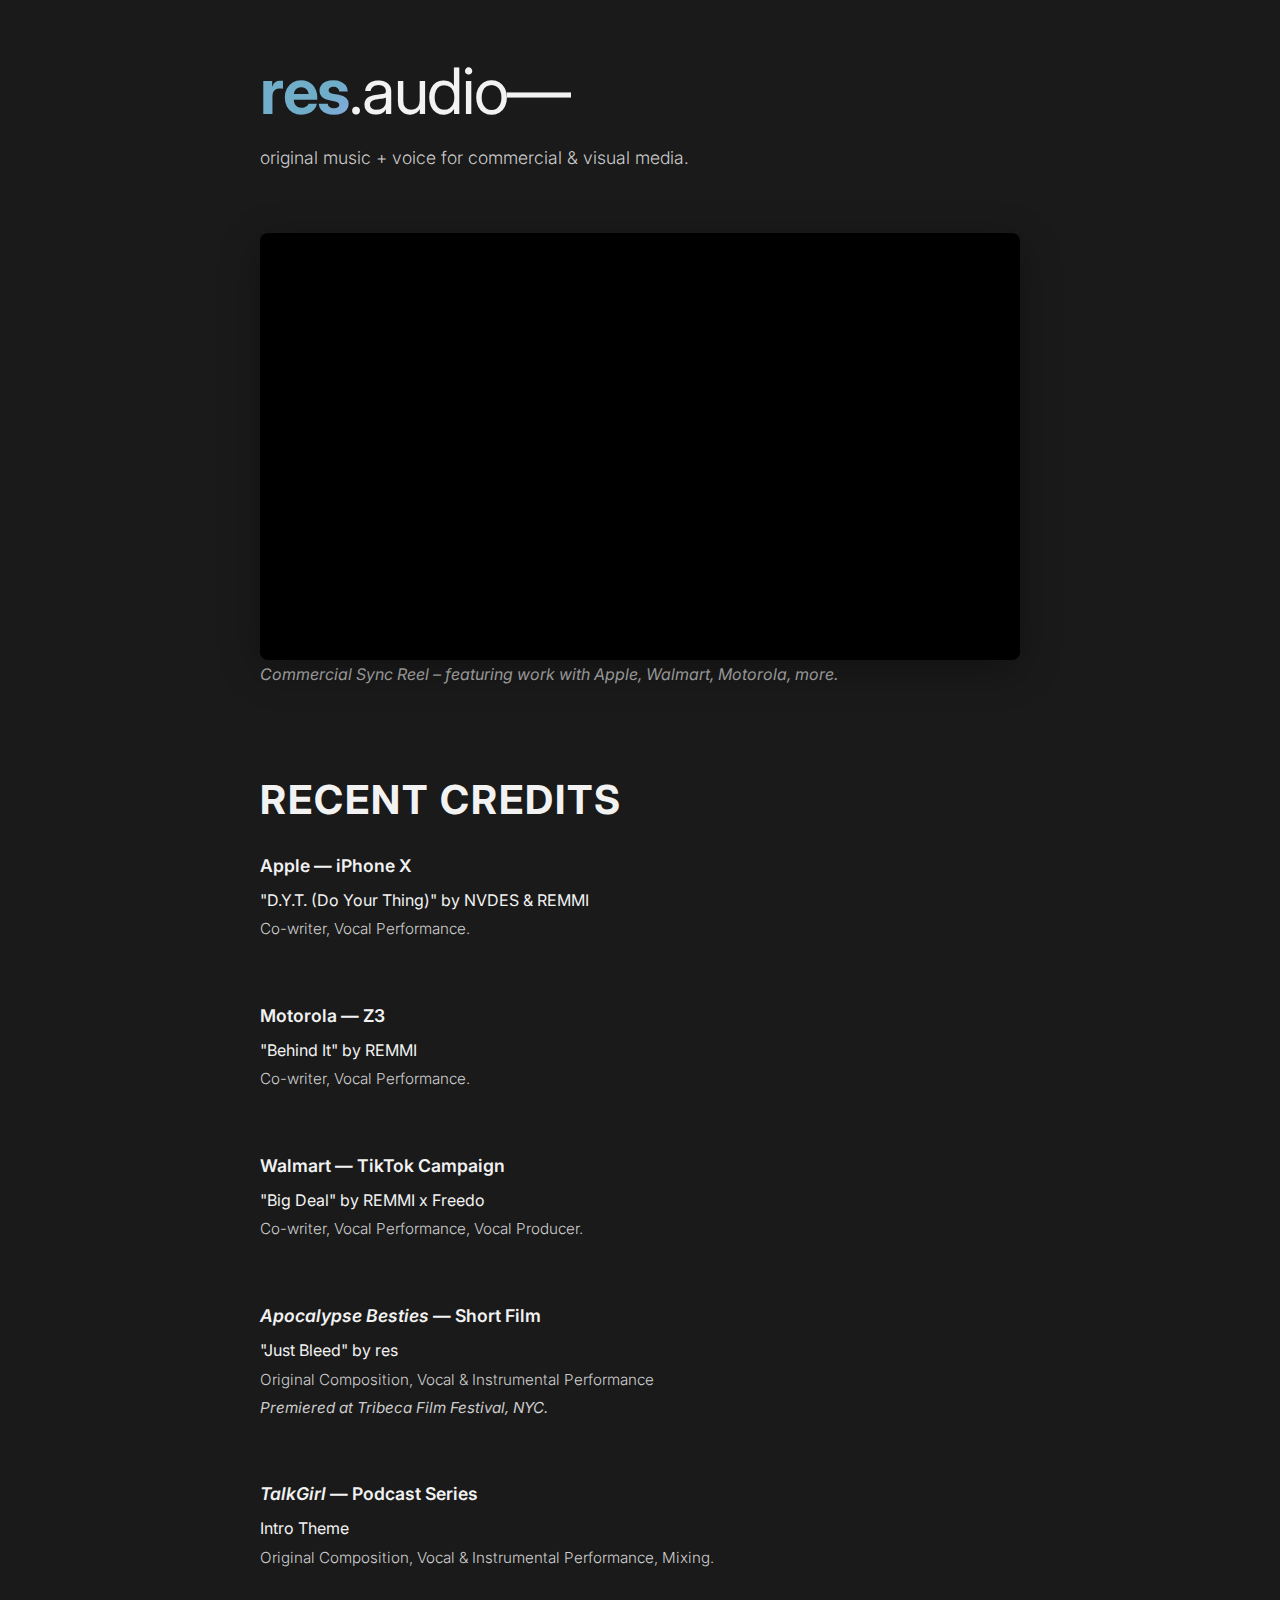
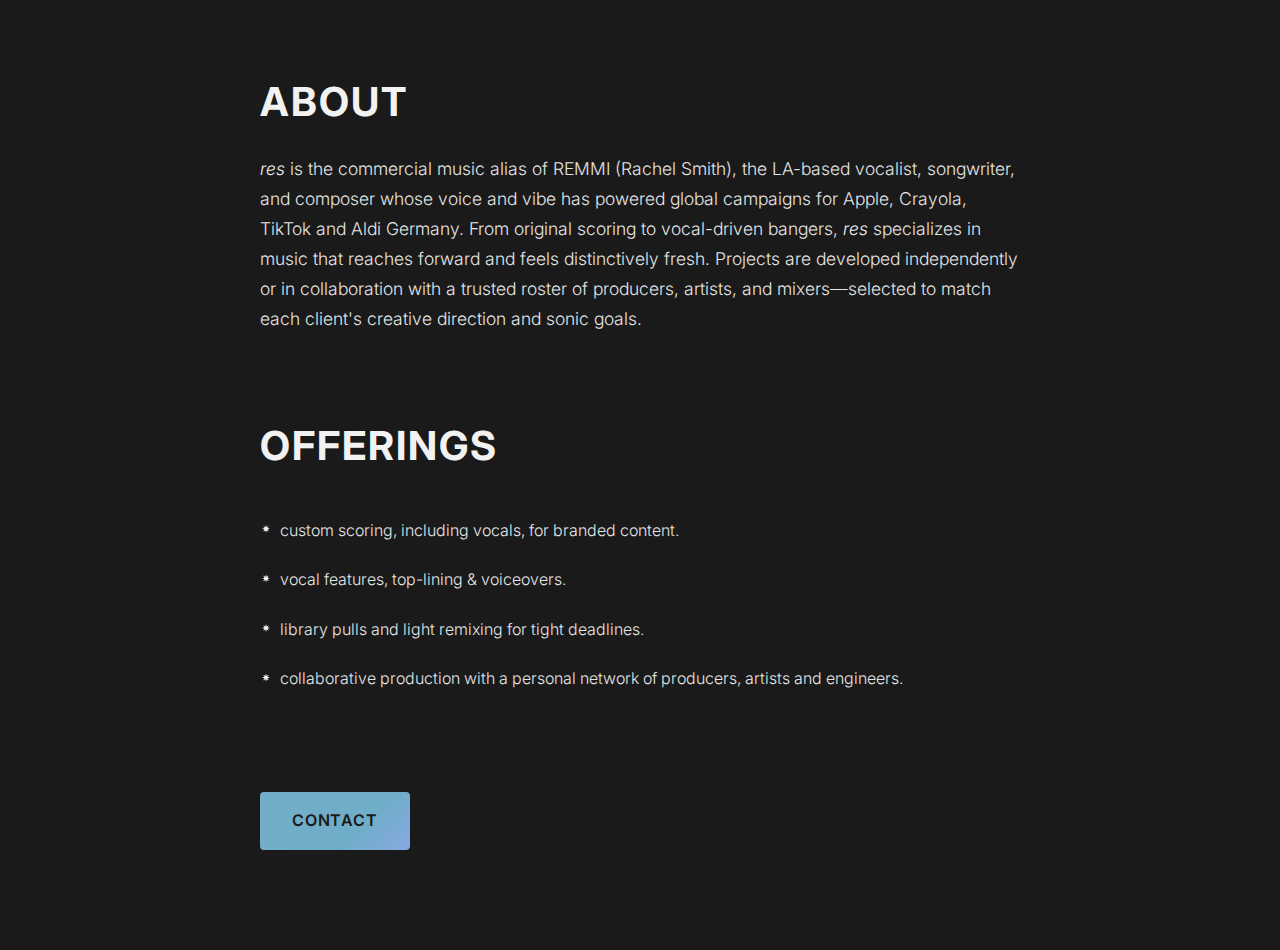
<file: index.html>
<!DOCTYPE html>
<html lang="en">
<head>
    <meta charset="UTF-8">
    <meta name="viewport" content="width=device-width, initial-scale=1.0">
    <title>res.audio — original music + voice for commercial & visual media</title>

    <!-- Favicon -->
    <link rel="icon" type="image/x-icon" href="/res.ico">
    <link rel="icon" type="image/png" sizes="32x32" href="/favicon-32x32.png">
    <link rel="icon" type="image/png" sizes="16x16" href="/favicon-16x16.png">
    <link rel="apple-touch-icon" sizes="180x180" href="/apple-touch-icon.png">
    
    <style>
        @import url('https://fonts.googleapis.com/css2?family=Inter:wght@300;400;500;600;700&display=swap');
        
        * {
            margin: 0;
            padding: 0;
            box-sizing: border-box;
        }
        
        body {
            font-family: 'Inter', -apple-system, BlinkMacSystemFont, 'Segoe UI', Roboto, Oxygen, Ubuntu, Cantarell, sans-serif;
            background-color: #1a1a1a;
            color: #f2f2f2;
            line-height: 1.6;
            font-size: 16px;
            font-weight: 400;
        }
        
        .container {
            max-width: 800px;
            margin: 0 auto;
            padding: 40px 20px;
        }
        
        h1 {
            font-size: clamp(2.5rem, 5vw, 4rem);
            font-weight: 400;
            margin-bottom: 2px;
            letter-spacing: -0.02em;
        }
        
        h1 b {
            background: linear-gradient(135deg, #72aeca, #70adc9, #a1a5fc, #ff6b9d, #f39c12, #2ecc71, #72aeca);
            background-size: 400% 400%;
            background-clip: text;
            -webkit-background-clip: text;
            -webkit-text-fill-color: transparent;
            color: transparent;
            font-weight: 700;
            position: relative;
            z-index: auto;
            animation: gradientShift 8s ease-in-out infinite;
       }
        
        @keyframes gradientShift {
            0% {
                background-position: 0% 50%;
            }
            50% {
                background-position: 100% 50%;
            }
            100% {
                background-position: 0% 50%;
            }
        }
            
   .tagline {
            font-size: clamp(0.9rem, 2vw, 1.1rem);
            color: #cccccc;
            margin-bottom: 60px;
            margin-top: 0;
            font-weight: 300;
        }
        
        .video-container {
            position: relative;
            width: 100%;
            max-width: 100%;
            margin: 60px 0 2px 0;
            background: #000;
            border-radius: 8px;
            overflow: hidden;
            box-shadow: 0 10px 40px rgba(0, 0, 0, 0.3);
            height: 0;
            padding-bottom: 56.25%; /* 16:9 aspect ratio */
        }
        
        .video-container iframe {
            position: absolute;
            top: 0;
            left: 0;
            width: 100%;
            height: 100%;
            border: none;
            z-index: 1;
        }
        
        .video-description {
            font-style: italic;
            color: #aaaaaa;
            margin-top: 0;
            margin-bottom: 60px;
            font-size: clamp(0.85rem, 1.8vw, 1rem);
        }
        
        h2 {
            font-size: clamp(1.8rem, 3.5vw, 2.5rem);
            font-weight: 700;
            margin: 80px 0 20px 0;
            text-transform: uppercase;
            letter-spacing: 0.05em;
        }
        
        .credits-section {
            margin: 60px 0;
        }
        
        .credit-item {
            margin-bottom: 40px;
            padding-bottom: 20px;
        }
        
        .credit-title {
            font-weight: 600;
            margin-bottom: 8px;
            font-size: clamp(0.95rem, 2vw, 1.1rem);
        }
        
        .credit-song {
            margin-bottom: 4px;
            font-size: clamp(0.9rem, 1.8vw, 1rem);
        }
        
        .credit-role {
            color: #cccccc;
            font-size: clamp(0.85rem, 1.8vw, 0.95rem);
            font-weight: 300;
        }
        
        .credit-special {
            font-style: italic;
            color: #cccccc;
            margin-top: 4px;
            font-size: clamp(0.85rem, 1.8vw, 0.95rem);
        }
        
        .about-section {
            margin: 80px 0 60px 0;
        }
        
        .about-text {
            font-size: clamp(0.95rem, 2vw, 1.1rem);
            line-height: 1.7;
            color: #e6e6e6;
            font-weight: 300;
        }
        
        .about-text em {
            font-style: italic;
            color: #f2f2f2;
        }
        
        .offerings-section {
            margin: 80px 0 60px 0;
        }
        
        .offerings-list {
            list-style: none;
            margin-top: 40px;
        }
        
        .offerings-list li {
            margin-bottom: 24px;
            padding-left: 20px;
            position: relative;
            font-size: clamp(0.9rem, 1.8vw, 1rem);
            color: #e6e6e6;
            font-weight: 300;
            line-height: 1.6;
        }
        
        .offerings-list li::before {
            content: "";
            position: absolute;
            left: 2px;
            top: 0.7em;
            width: 8px;
            height: 8px;
            background-color: #f2f2f2;
            clip-path: polygon(50% 0%, 59% 30%, 85% 15%, 70% 41%, 100% 50%, 70% 59%, 85% 85%, 59% 70%, 50% 100%, 41% 70%, 15% 85%, 30% 59%, 0% 50%, 30% 41%, 15% 15%, 41% 30%);
            transform: translateY(-50%);
            
        }
        
       .contact-button {
            display: inline-block;
            background: linear-gradient(135deg, #72aeca, #70adc9, #a1a5fc, #ff6b9d, #f39c12, #2ecc71, #72aeca);
            background-size: 400% 400%;
            color: #1a1a1a;
            padding: 16px 32px;
            text-decoration: none;
            text-transform: uppercase;
            letter-spacing: 0.05em;
            font-weight: 600;
            font-size: clamp(0.9rem, 1.8vw, 1rem);
            border-radius: 4px;
            transition: transform 0.3s ease, box-shadow 0.3s ease;
            margin-top: 40px;
            animation: gradientShift 8s ease-in-out infinite;
        }
        
        .contact-button:hover {
            transform: translateY(-2px);
            box-shadow: 0 8px 25px rgba(255, 255, 255, 0.1);
        }
        
        /* Mobile optimizations */
        @media (max-width: 768px) {
            .container {
                padding: 30px 16px;
            }
            
            h1 {
                margin-bottom: 12px;
            }
            
            .tagline {
                margin-bottom: 40px;
            }
            
            .video-container {
                margin: 40px 0;
            }
            
            h2 {
                margin: 60px 0 30px 0;
            }
            
            .credit-item {
                margin-bottom: 32px;
                padding-bottom: 16px;
            }
            
            .about-section {
                margin: 60px 0 40px 0;
            }
            
            .offerings-section {
                margin: 60px 0 40px 0;
            }
            
            .offerings-list li {
                margin-bottom: 20px;
            }
            
            .contact-button {
                padding: 14px 28px;
                margin-top: 32px;
            }
        }
        
        @media (max-width: 480px) {
            .container {
                padding: 24px 12px;
            }
            
            h2 {
                margin: 50px 0 25px 0;
            }
        }
    </style>
</head>
<body>
    <div class="container">
        <header>
            <h1><b>res</b>.audio—</h1>
            <p class="tagline">original music + voice for commercial & visual media.</p>
        </header>

        <section class="hero">
            <div class="video-container">
                <iframe 
                    src="https://player.vimeo.com/video/1102661278" 
                    width="100%" 
                    height="100%" 
                    frameborder="0" 
                    allow="autoplay; fullscreen; picture-in-picture" 
                    allowfullscreen
                    style="position: absolute; top: 0; left: 0; width: 100%; height: 100%;">
                </iframe>
            </div>
            <p class="video-description">Commercial Sync Reel – featuring work with Apple, Walmart, Motorola, more.</p>
        </section>

        <section class="credits-section">
            <h2>Recent Credits</h2>
            
            <div class="credit-item">
                <div class="credit-title">Apple — iPhone X</div>
                <div class="credit-song">"D.Y.T. (Do Your Thing)" by NVDES & REMMI</div>
                <div class="credit-role">Co-writer, Vocal Performance.</div>
            </div>
            
            <div class="credit-item">
                <div class="credit-title">Motorola — Z3</div>
                <div class="credit-song">"Behind It" by REMMI</div>
                <div class="credit-role">Co-writer, Vocal Performance.</div>
            </div>
            
            <div class="credit-item">
                <div class="credit-title">Walmart — TikTok Campaign</div>
                <div class="credit-song">"Big Deal" by REMMI x Freedo</div>
                <div class="credit-role">Co-writer, Vocal Performance, Vocal Producer.</div>
            </div>
            
            <div class="credit-item">
                <div class="credit-title"><em>Apocalypse Besties</em> — Short Film</div>
                <div class="credit-song">"Just Bleed" by res</div>
                <div class="credit-role">Original Composition, Vocal & Instrumental Performance</div>
                <div class="credit-special">Premiered at Tribeca Film Festival, NYC.</div>
            </div>
            
            <div class="credit-item">
                <div class="credit-title"><em>TalkGirl</em> — Podcast Series</div>
                <div class="credit-song">Intro Theme</div>
                <div class="credit-role">Original Composition, Vocal & Instrumental Performance, Mixing.</div>
            </div>
        </section>

        <section class="about-section">
            <h2>About</h2>
            <p class="about-text">
                <em>res</em> is the commercial music alias of REMMI (Rachel Smith), the LA-based vocalist, songwriter, and composer whose voice and vibe has powered global campaigns for Apple, Crayola, TikTok and Aldi Germany. From original scoring to vocal-driven bangers, <em>res</em> specializes in music that reaches forward and feels distinctively fresh. Projects are developed independently or in collaboration with a trusted roster of producers, artists, and mixers—selected to match each client's creative direction and sonic goals.
            </p>
        </section>

        <section class="offerings-section">
            <h2>Offerings</h2>
            <ul class="offerings-list">
                <li>custom scoring, including vocals, for branded content.</li>
                <li>vocal features, top-lining & voiceovers.</li>
                <li>library pulls and light remixing for tight deadlines.</li>
                <li>collaborative production with a personal network of producers, artists and engineers.</li>
            </ul>
        </section>
        
        <footer>
            <a href="mailto:rachel@res.audio?subject=res.audio Inquiry" class="contact-button">Contact</a>
        </footer>
    </div>
    
    <div style="height: 60px;"></div>
</body>
</html>
</file>
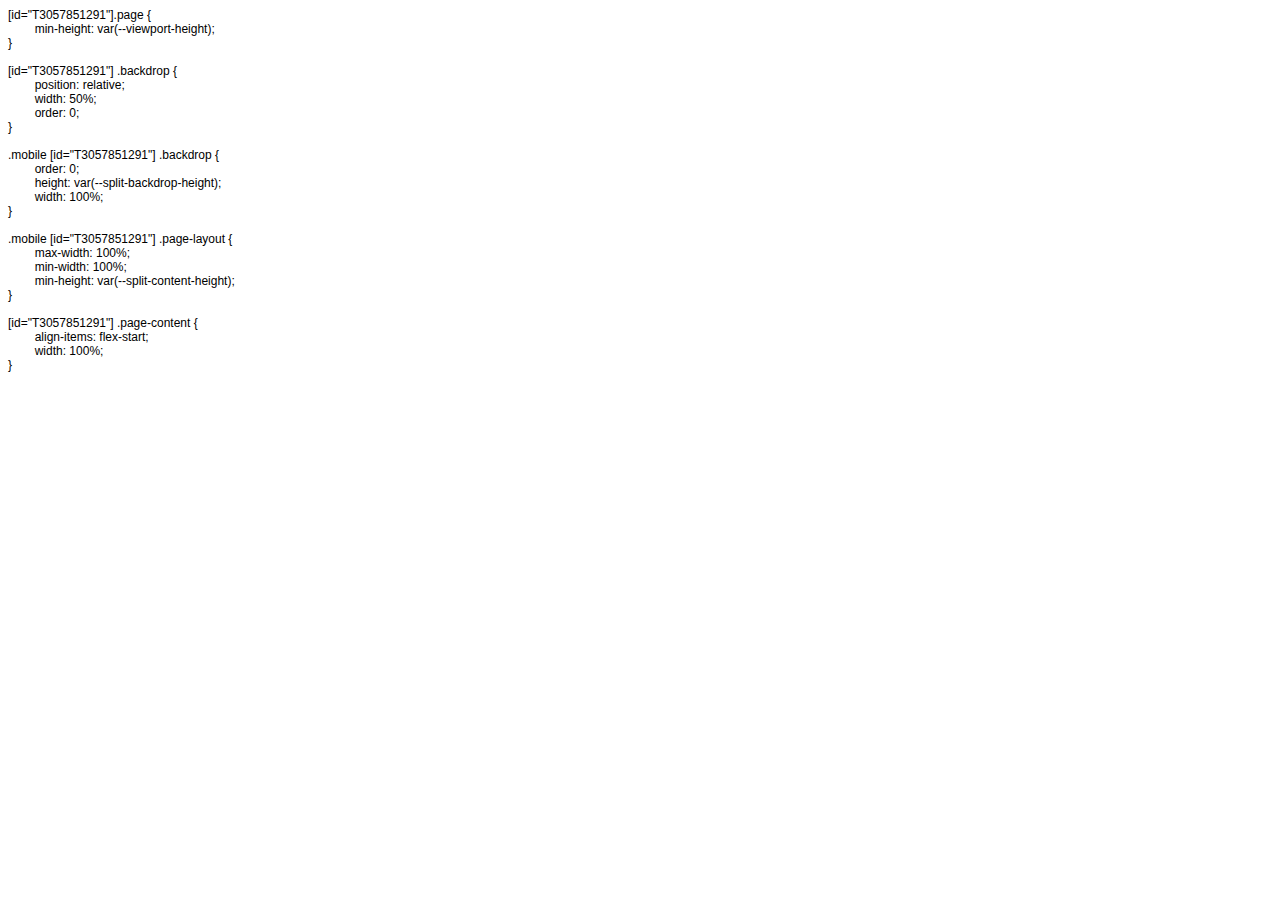
<file: css.html>
<!DOCTYPE html PUBLIC "-//W3C//DTD HTML 4.01//EN" "http://www.w3.org/TR/html4/strict.dtd">
<html>
<head>
  <meta http-equiv="Content-Type" content="text/html; charset=utf-8">
  <meta http-equiv="Content-Style-Type" content="text/css">
  <title></title>
  <meta name="Generator" content="Cocoa HTML Writer">
  <meta name="CocoaVersion" content="2575.4">
  <style type="text/css">
    p.p1 {margin: 0.0px 0.0px 0.0px 0.0px; font: 12.0px Helvetica}
    p.p2 {margin: 0.0px 0.0px 0.0px 0.0px; font: 12.0px Helvetica; min-height: 14.0px}
    span.Apple-tab-span {white-space:pre}
  </style>
</head>
<body>
<p class="p1">[id="T3057851291"].page {</p>
<p class="p1"><span class="Apple-tab-span">	</span>min-height: var(--viewport-height);</p>
<p class="p1">}</p>
<p class="p2"><br></p>
<p class="p1">[id="T3057851291"] .backdrop {</p>
<p class="p1"><span class="Apple-tab-span">	</span>position: relative;</p>
<p class="p1"><span class="Apple-tab-span">	</span>width: 50%;</p>
<p class="p1"><span class="Apple-tab-span">	</span>order: 0;</p>
<p class="p1">}</p>
<p class="p2"><br></p>
<p class="p1">.mobile [id="T3057851291"] .backdrop {</p>
<p class="p1"><span class="Apple-tab-span">	</span>order: 0;</p>
<p class="p1"><span class="Apple-tab-span">	</span>height: var(--split-backdrop-height);</p>
<p class="p1"><span class="Apple-tab-span">	</span>width: 100%;</p>
<p class="p1">}</p>
<p class="p2"><br></p>
<p class="p1">.mobile [id="T3057851291"] .page-layout {</p>
<p class="p1"><span class="Apple-tab-span">	</span>max-width: 100%;</p>
<p class="p1"><span class="Apple-tab-span">	</span>min-width: 100%;</p>
<p class="p1"><span class="Apple-tab-span">	</span>min-height: var(--split-content-height);</p>
<p class="p1">}</p>
<p class="p2"><br></p>
<p class="p1">[id="T3057851291"] .page-content {</p>
<p class="p1"><span class="Apple-tab-span">	</span>align-items: flex-start;</p>
<p class="p1"><span class="Apple-tab-span">	</span>width: 100%;</p>
<p class="p1">}</p>
</body>
</html>
</file>
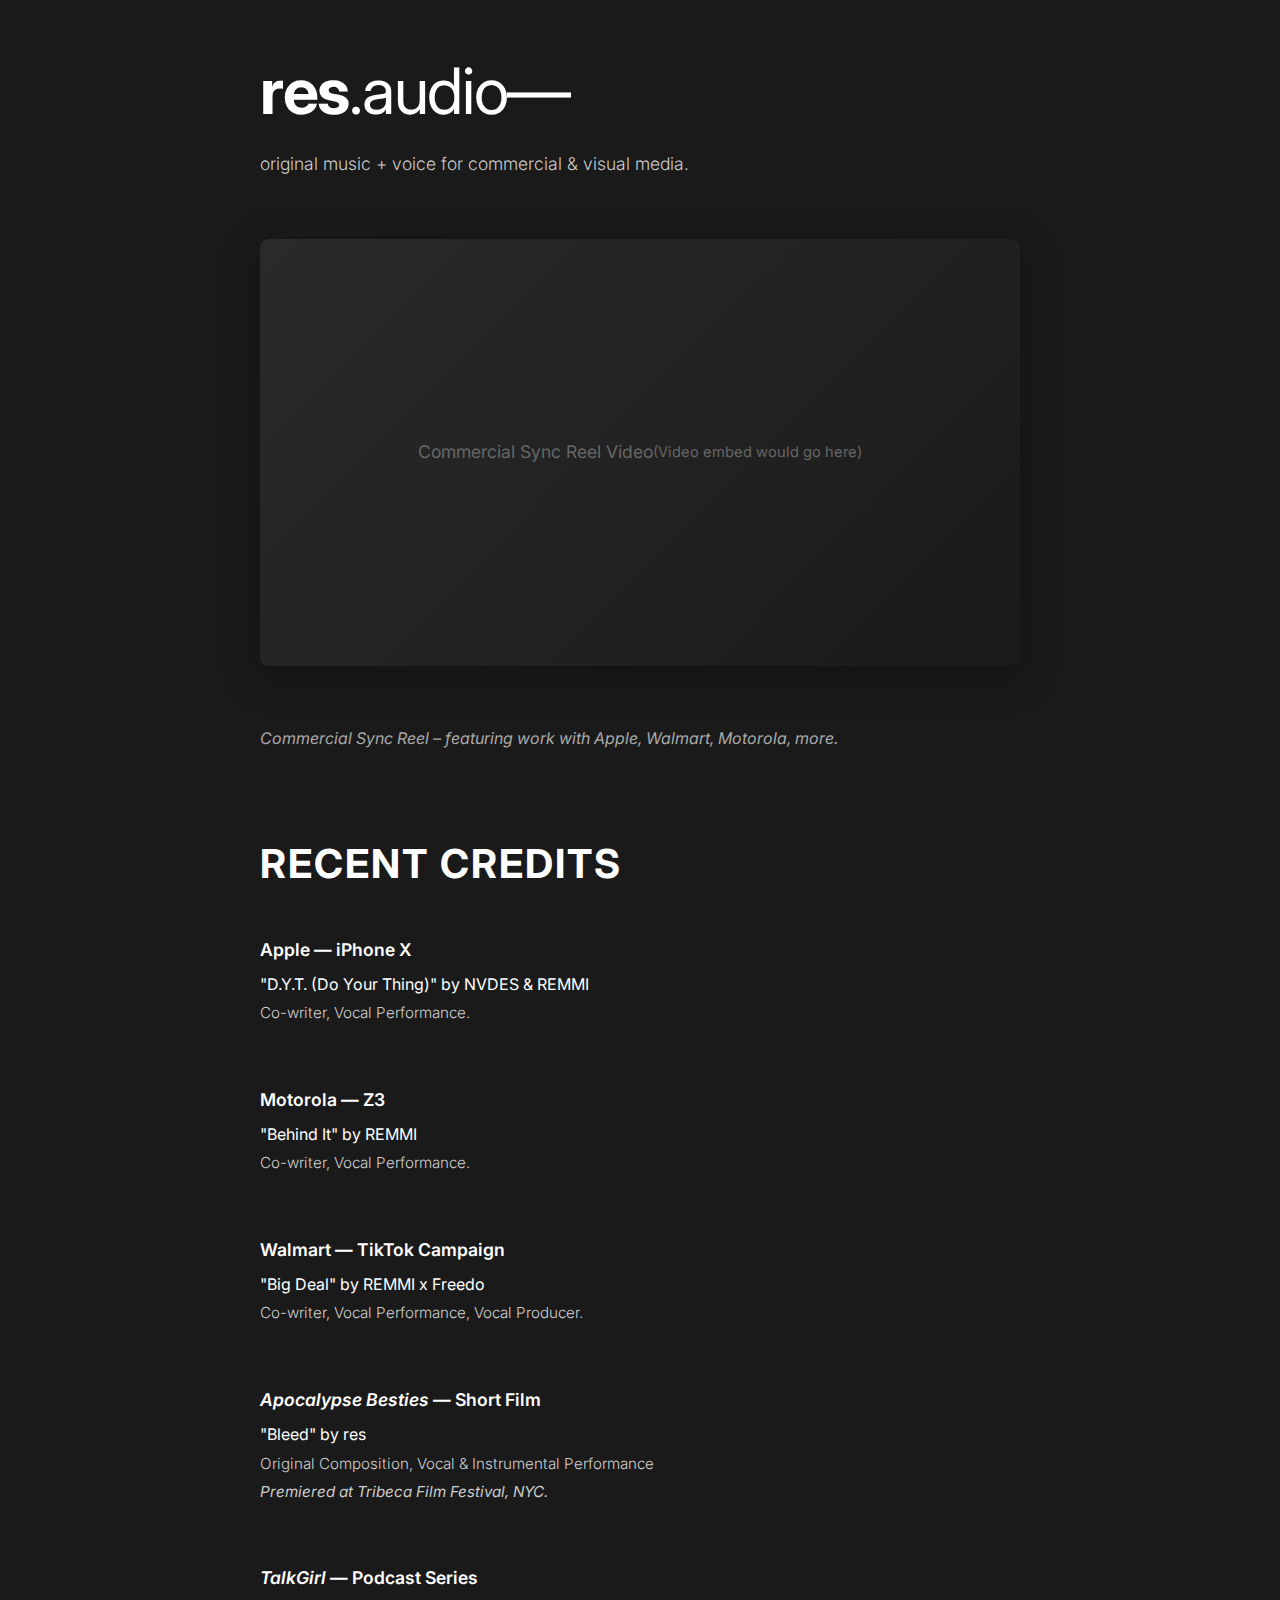
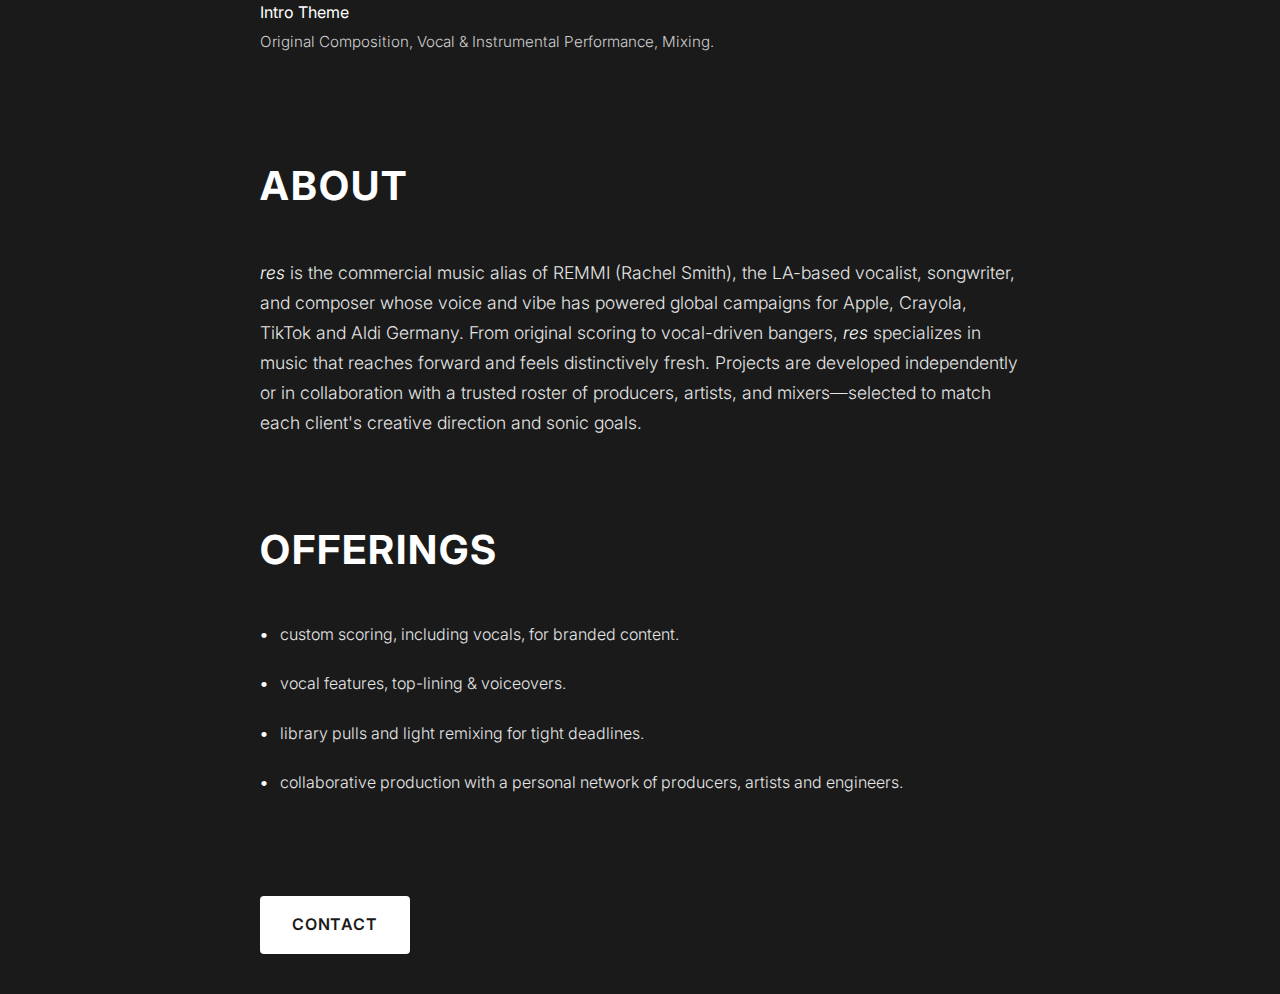
<file: res_audio_portfolio (1).html>
<!DOCTYPE html>
<html lang="en">
<head>
    <meta charset="UTF-8">
    <meta name="viewport" content="width=device-width, initial-scale=1.0">
    <title>res.audio — original music + voice for commercial & visual media</title>
    <style>
        @import url('https://fonts.googleapis.com/css2?family=Inter:wght@300;400;500;600;700&display=swap');
        
        * {
            margin: 0;
            padding: 0;
            box-sizing: border-box;
        }
        
        body {
            font-family: 'Inter', -apple-system, BlinkMacSystemFont, 'Segoe UI', Roboto, Oxygen, Ubuntu, Cantarell, sans-serif;
            background-color: #1a1a1a;
            color: #ffffff;
            line-height: 1.6;
            font-size: 16px;
            font-weight: 400;
        }
        
        .container {
            max-width: 800px;
            margin: 0 auto;
            padding: 40px 20px;
        }
        
        h1 {
            font-size: clamp(2.5rem, 5vw, 4rem);
            font-weight: 400;
            margin-bottom: 8px;
            letter-spacing: -0.02em;
        }
        
        h1 b {
            font-weight: 700;
        }
        
        .tagline {
            font-size: clamp(0.9rem, 2vw, 1.1rem);
            color: #cccccc;
            margin-bottom: 60px;
            font-weight: 300;
        }
        
        .video-container {
            position: relative;
            width: 100%;
            max-width: 100%;
            margin: 60px 0;
            background: #000;
            border-radius: 8px;
            overflow: hidden;
            box-shadow: 0 10px 40px rgba(0, 0, 0, 0.3);
        }
        
        .video-placeholder {
            width: 100%;
            height: 0;
            padding-bottom: 56.25%; /* 16:9 aspect ratio */
            position: relative;
            background: linear-gradient(135deg, #2a2a2a 0%, #1a1a1a 100%);
        }
        
        .video-content {
            position: absolute;
            top: 0;
            left: 0;
            width: 100%;
            height: 100%;
            display: flex;
            align-items: center;
            justify-content: center;
            color: #666;
            font-size: 1.1rem;
            text-align: center;
            padding: 20px;
        }
        
        .video-description {
            font-style: italic;
            color: #aaaaaa;
            margin-top: 20px;
            font-size: clamp(0.85rem, 1.8vw, 1rem);
        }
        
        h2 {
            font-size: clamp(1.8rem, 3.5vw, 2.5rem);
            font-weight: 700;
            margin: 80px 0 40px 0;
            text-transform: uppercase;
            letter-spacing: 0.05em;
        }
        
        .credits-section {
            margin: 60px 0;
        }
        
        .credit-item {
            margin-bottom: 40px;
            padding-bottom: 20px;
        }
        
        .credit-title {
            font-weight: 600;
            margin-bottom: 8px;
            font-size: clamp(0.95rem, 2vw, 1.1rem);
        }
        
        .credit-song {
            margin-bottom: 4px;
            font-size: clamp(0.9rem, 1.8vw, 1rem);
        }
        
        .credit-role {
            color: #cccccc;
            font-size: clamp(0.85rem, 1.8vw, 0.95rem);
            font-weight: 300;
        }
        
        .credit-special {
            font-style: italic;
            color: #cccccc;
            margin-top: 4px;
            font-size: clamp(0.85rem, 1.8vw, 0.95rem);
        }
        
        .about-section {
            margin: 80px 0 60px 0;
        }
        
        .about-text {
            font-size: clamp(0.95rem, 2vw, 1.1rem);
            line-height: 1.7;
            color: #e6e6e6;
            font-weight: 300;
        }
        
        .about-text em {
            font-style: italic;
            color: #ffffff;
        }
        
        .offerings-section {
            margin: 80px 0 60px 0;
        }
        
        .offerings-list {
            list-style: none;
            margin-top: 40px;
        }
        
        .offerings-list li {
            margin-bottom: 24px;
            padding-left: 20px;
            position: relative;
            font-size: clamp(0.9rem, 1.8vw, 1rem);
            color: #e6e6e6;
            font-weight: 300;
            line-height: 1.6;
        }
        
        .offerings-list li::before {
            content: "•";
            position: absolute;
            left: 0;
            color: #ffffff;
            font-weight: 600;
        }
        
        .contact-button {
            display: inline-block;
            background-color: #ffffff;
            color: #1a1a1a;
            padding: 16px 32px;
            text-decoration: none;
            text-transform: uppercase;
            letter-spacing: 0.05em;
            font-weight: 600;
            font-size: clamp(0.9rem, 1.8vw, 1rem);
            border-radius: 4px;
            transition: all 0.3s ease;
            margin-top: 40px;
        }
        
        .contact-button:hover {
            background-color: #f0f0f0;
            transform: translateY(-2px);
            box-shadow: 0 8px 25px rgba(255, 255, 255, 0.1);
        }
        
        /* Mobile optimizations */
        @media (max-width: 768px) {
            .container {
                padding: 30px 16px;
            }
            
            h1 {
                margin-bottom: 12px;
            }
            
            .tagline {
                margin-bottom: 40px;
            }
            
            .video-container {
                margin: 40px 0;
            }
            
            h2 {
                margin: 60px 0 30px 0;
            }
            
            .credit-item {
                margin-bottom: 32px;
                padding-bottom: 16px;
            }
            
            .about-section {
                margin: 60px 0 40px 0;
            }
            
            .offerings-section {
                margin: 60px 0 40px 0;
            }
            
            .offerings-list li {
                margin-bottom: 20px;
            }
            
            .contact-button {
                padding: 14px 28px;
                margin-top: 32px;
            }
        }
        
        @media (max-width: 480px) {
            .container {
                padding: 24px 12px;
            }
            
            h2 {
                margin: 50px 0 25px 0;
            }
        }
    </style>
</head>
<body>
    <div class="container">
        <header>
            <h1><b>res</b>.audio—</h1>
            <p class="tagline">original music + voice for commercial & visual media.</p>
        </header>

        <section class="hero">
            <div class="video-container">
                <div class="video-placeholder">
                    <div class="video-content">
                        Commercial Sync Reel Video<br>
                        <small>(Video embed would go here)</small>
                    </div>
                </div>
            </div>
            <p class="video-description">Commercial Sync Reel – featuring work with Apple, Walmart, Motorola, more.</p>
        </section>

        <section class="credits-section">
            <h2>Recent Credits</h2>
            
            <div class="credit-item">
                <div class="credit-title">Apple — iPhone X</div>
                <div class="credit-song">"D.Y.T. (Do Your Thing)" by NVDES & REMMI</div>
                <div class="credit-role">Co-writer, Vocal Performance.</div>
            </div>
            
            <div class="credit-item">
                <div class="credit-title">Motorola — Z3</div>
                <div class="credit-song">"Behind It" by REMMI</div>
                <div class="credit-role">Co-writer, Vocal Performance.</div>
            </div>
            
            <div class="credit-item">
                <div class="credit-title">Walmart — TikTok Campaign</div>
                <div class="credit-song">"Big Deal" by REMMI x Freedo</div>
                <div class="credit-role">Co-writer, Vocal Performance, Vocal Producer.</div>
            </div>
            
            <div class="credit-item">
                <div class="credit-title"><em>Apocalypse Besties</em> — Short Film</div>
                <div class="credit-song">"Bleed" by res</div>
                <div class="credit-role">Original Composition, Vocal & Instrumental Performance</div>
                <div class="credit-special">Premiered at Tribeca Film Festival, NYC.</div>
            </div>
            
            <div class="credit-item">
                <div class="credit-title"><em>TalkGirl</em> — Podcast Series</div>
                <div class="credit-song">Intro Theme</div>
                <div class="credit-role">Original Composition, Vocal & Instrumental Performance, Mixing.</div>
            </div>
        </section>

        <section class="about-section">
            <h2>About</h2>
            <p class="about-text">
                <em>res</em> is the commercial music alias of REMMI (Rachel Smith), the LA-based vocalist, songwriter, and composer whose voice and vibe has powered global campaigns for Apple, Crayola, TikTok and Aldi Germany. From original scoring to vocal-driven bangers, <em>res</em> specializes in music that reaches forward and feels distinctively fresh. Projects are developed independently or in collaboration with a trusted roster of producers, artists, and mixers—selected to match each client's creative direction and sonic goals.
            </p>
        </section>

        <section class="offerings-section">
            <h2>Offerings</h2>
            <ul class="offerings-list">
                <li>custom scoring, including vocals, for branded content.</li>
                <li>vocal features, top-lining & voiceovers.</li>
                <li>library pulls and light remixing for tight deadlines.</li>
                <li>collaborative production with a personal network of producers, artists and engineers.</li>
            </ul>
        </section>
        
        <footer>
            <a href="mailto:rachel@res.audio?subject=res.audio Inquiry" class="contact-button">Contact</a>
        </footer>
    </div>
</body>
</html>
</file>
